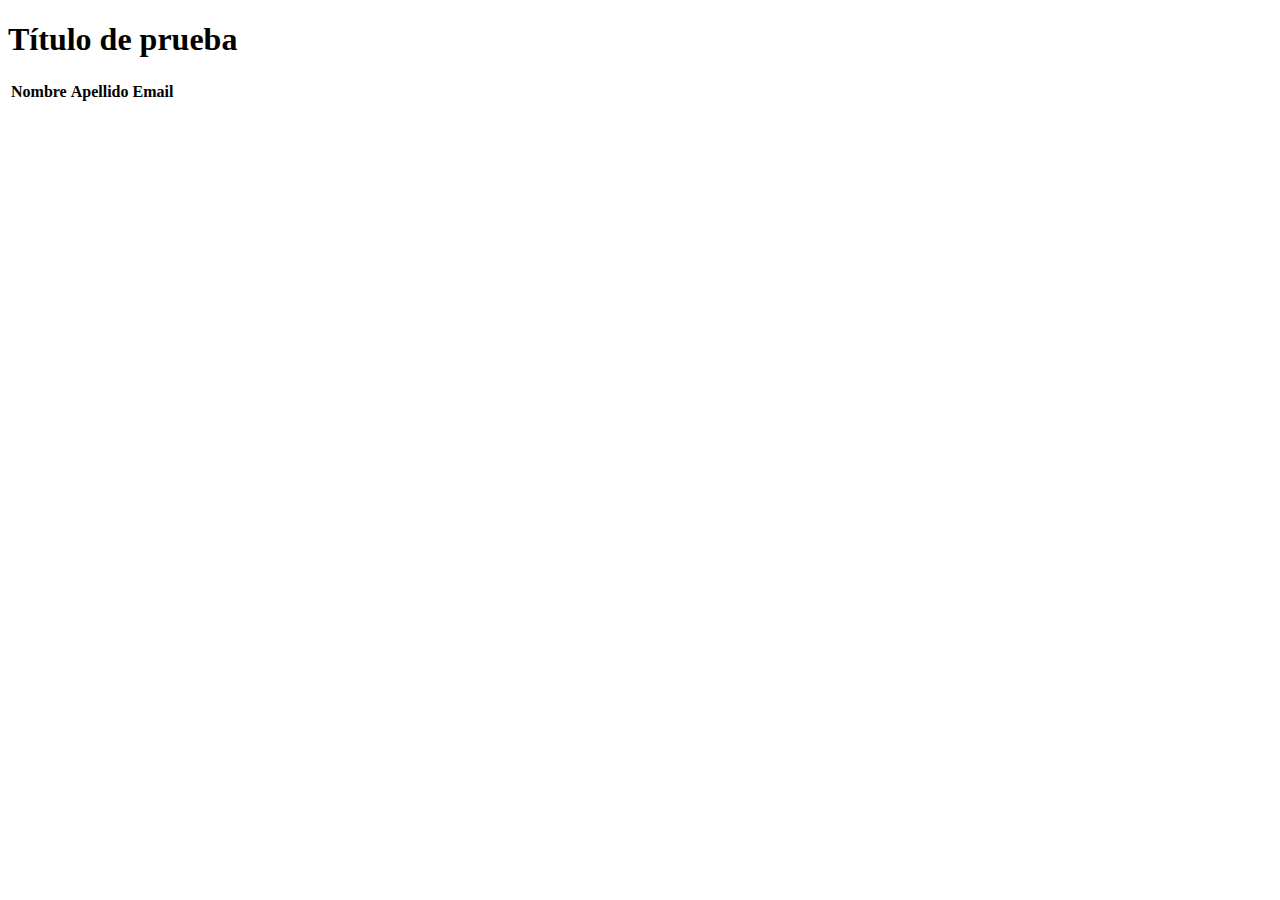
<file: DemoWeb/src/main/resources/templates/index.html>
<!DOCTYPE html>
<html xmlns:th="http://www.thymeleaf.org">
<head>
<meta charset="UTF-8" />
<title>Prueba</title>
<link rel="stylesheet" type="text/css" th:href="@{/css/style.css}" />
</head>
<body>
	<h1 th:text="${titulo}"></h1>
	<h1 class="color-rojo">Título de prueba</h1>
	
	<table th:if="${!usuarios.isEmpty()}">
		<thead>
			<th>Nombre</th>
			<th>Apellido</th>
			<th>Email</th>
		</thead>
	</table>
	
	<img th:src="@{/images/music.png}" />
</body>
</html>
</file>
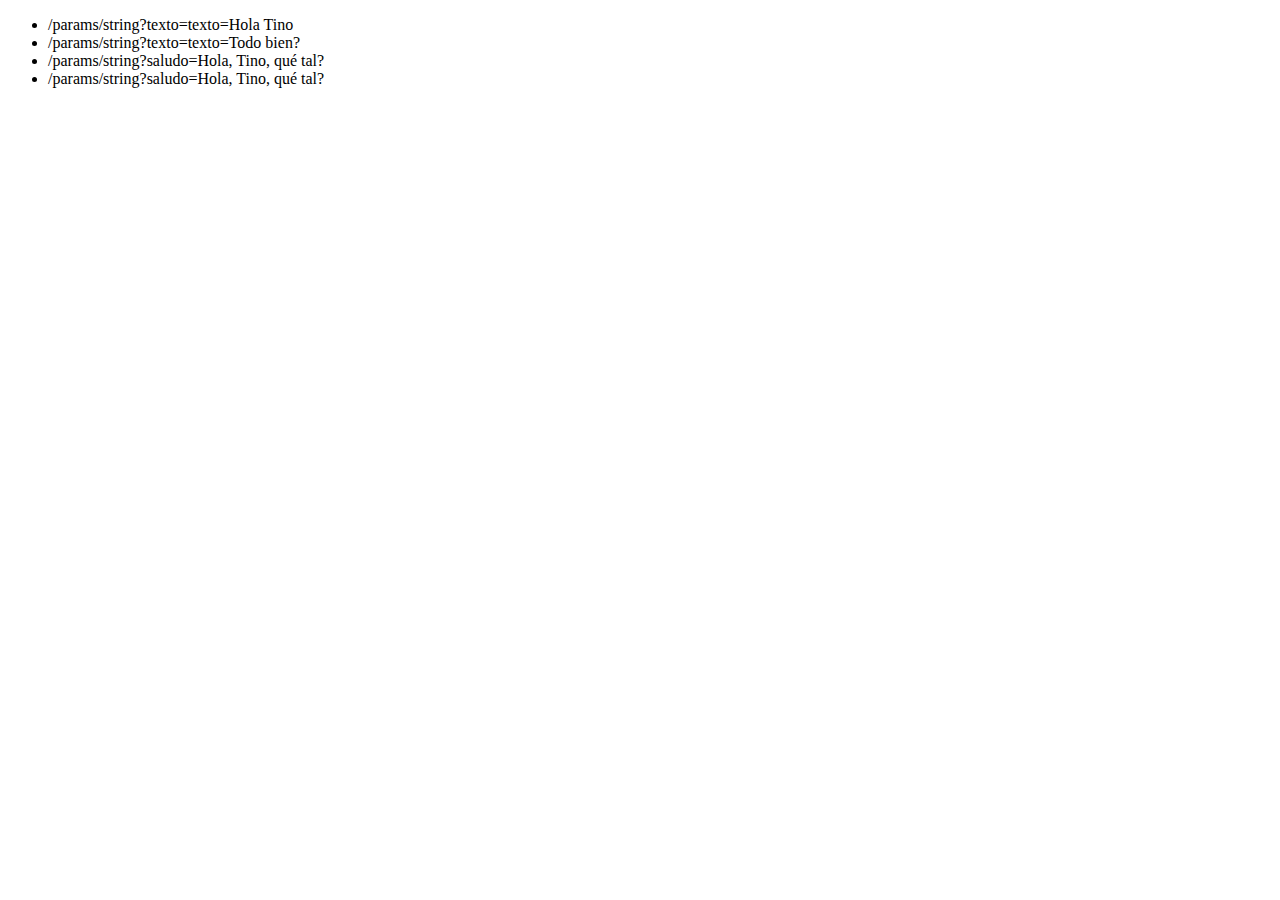
<file: DemoWeb/src/main/resources/templates/params/index.html>
<!DOCTYPE html>
<html xmlns:th="http://www.thymeleaf.org">
<head>
<meta charset="UTF-8" />
<title>Index - envío de parámetros</title>
</head>
<body>

<ul>
	<li>
		<a th:href="@{/params/string(texto='Hola Tino')}">/params/string?texto=texto=Hola Tino</a>
	</li>
	<li>
		<a th:href="@{/params/string(texto='Todo bien?')}">/params/string?texto=texto=Todo bien?</a>
	</li>
	<li>
		<a th:href="@{/params/mix-params(saludo='Hola, Tino, qué tal?', numero=10)}">/params/string?saludo=Hola, Tino, qué tal?</a>
	</li>
	<li>
		<a th:href="@{/params/mix-params-request(saludo='Hola, Tino, qué tal?', numero=10)}">/params/string?saludo=Hola, Tino, qué tal?</a>
	</li>
</ul>
</body>
</html>
</file>
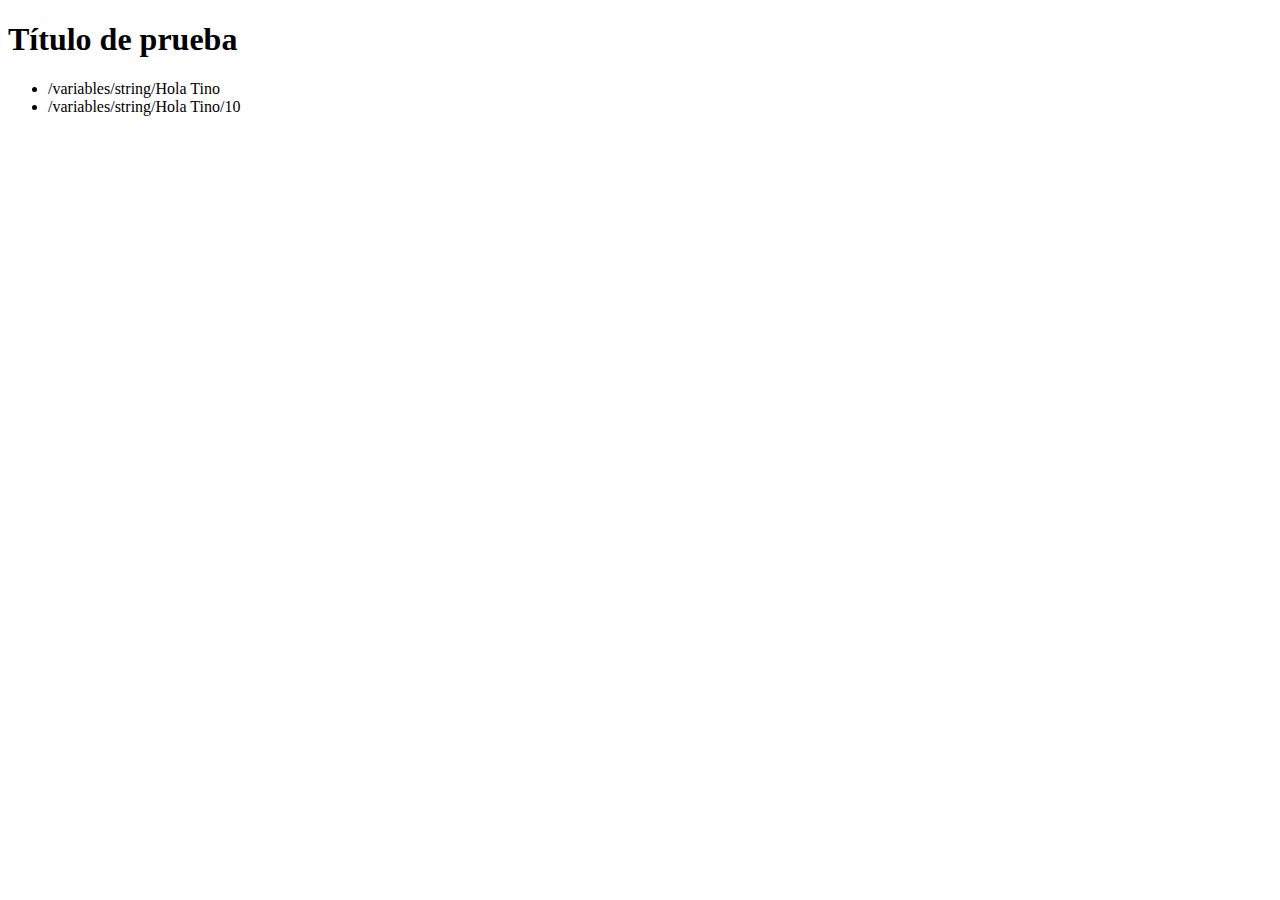
<file: DemoWeb/src/main/resources/templates/variables/index.html>
<!DOCTYPE html>
<html xmlns:th="http://www.thymeleaf.org">
<head>
<meta charset="UTF-8" />
<title th:text="${titulo}">Recepción de parámetros</title>
<link rel="stylesheet" type="text/css" th:href="@{/css/style.css}" />
</head>
<body>
	<h1 class="color-rojo">Título de prueba</h1>
<ul>
	<li>
		<a th:href="@{/variables/string/} + 'Hola Tino'">/variables/string/Hola Tino</a>
	</li>
	<li>
		<a th:href="@{/variables/string/} + 'Hola Tino' + '/' + 10">/variables/string/Hola Tino/10</a>
	</li>
</ul>
</body>
</html>
</file>
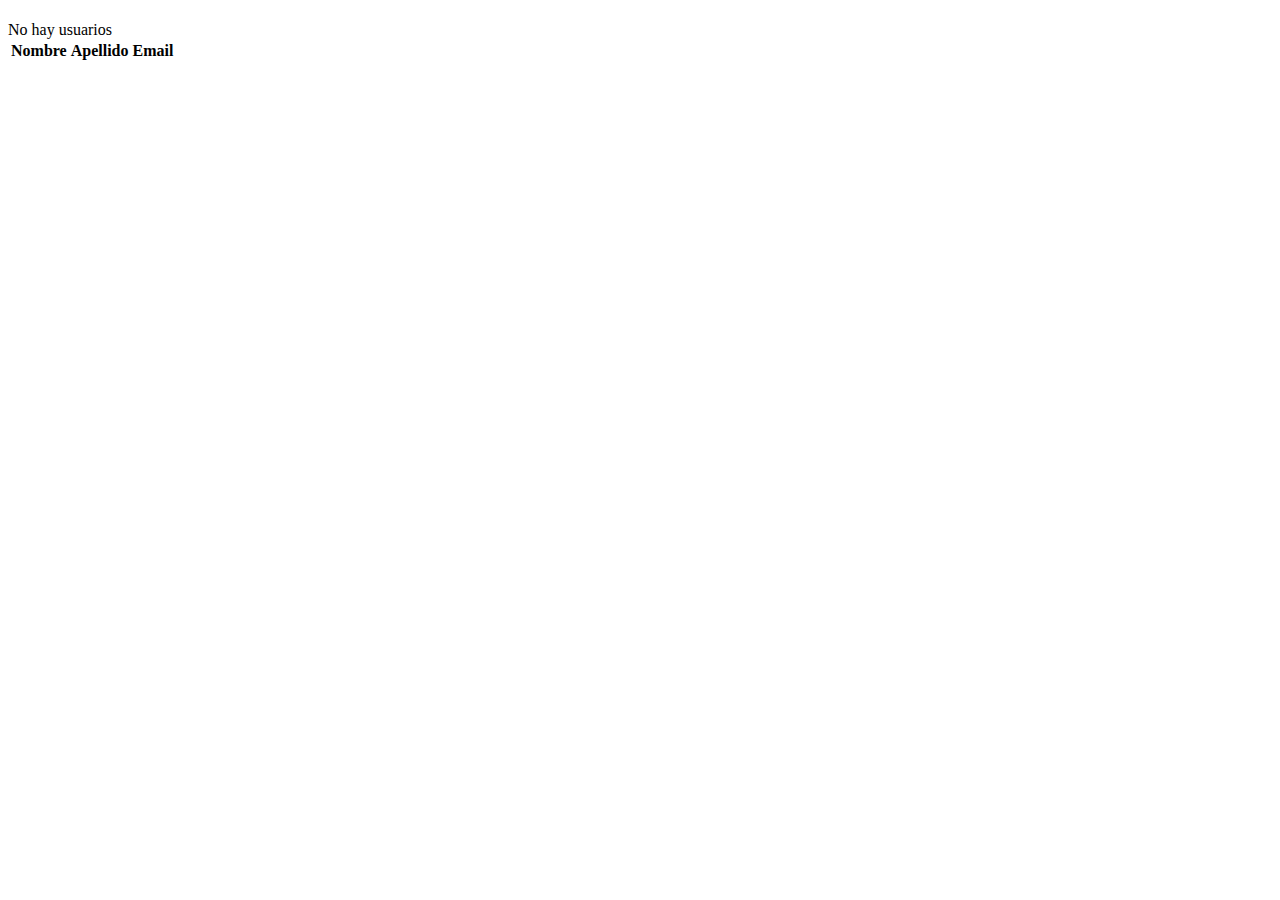
<file: DemoWeb/src/main/resources/templates/listar.html>
<!DOCTYPE html>
<html xmlns:th="http://www.thymeleaf.org">
<head>
<meta charset="UTF-8" />
<title th:text="${titulo}"></title>
</head>
<body>
	
	<h1 th:text="${titulo}"></h1>
	
	<div th:if="${usuarios.isEmpty()}">
		No hay usuarios
	</div>
	<table th:if="${!usuarios.isEmpty()}">
		<thead>
			<th>Nombre</th>
			<th>Apellido</th>
			<th>Email</th>
		</thead>
		<tbody>
			<tr th:each="usuario: ${usuarios}">
				<td th:text="${usuario.nombre}"></td>
				<td th:text="${usuario.apellido}"></td>
				<td th:text="${usuario.email}"></td>
			</tr>
		</tbody>
	</table>

</body>
</html>
</file>
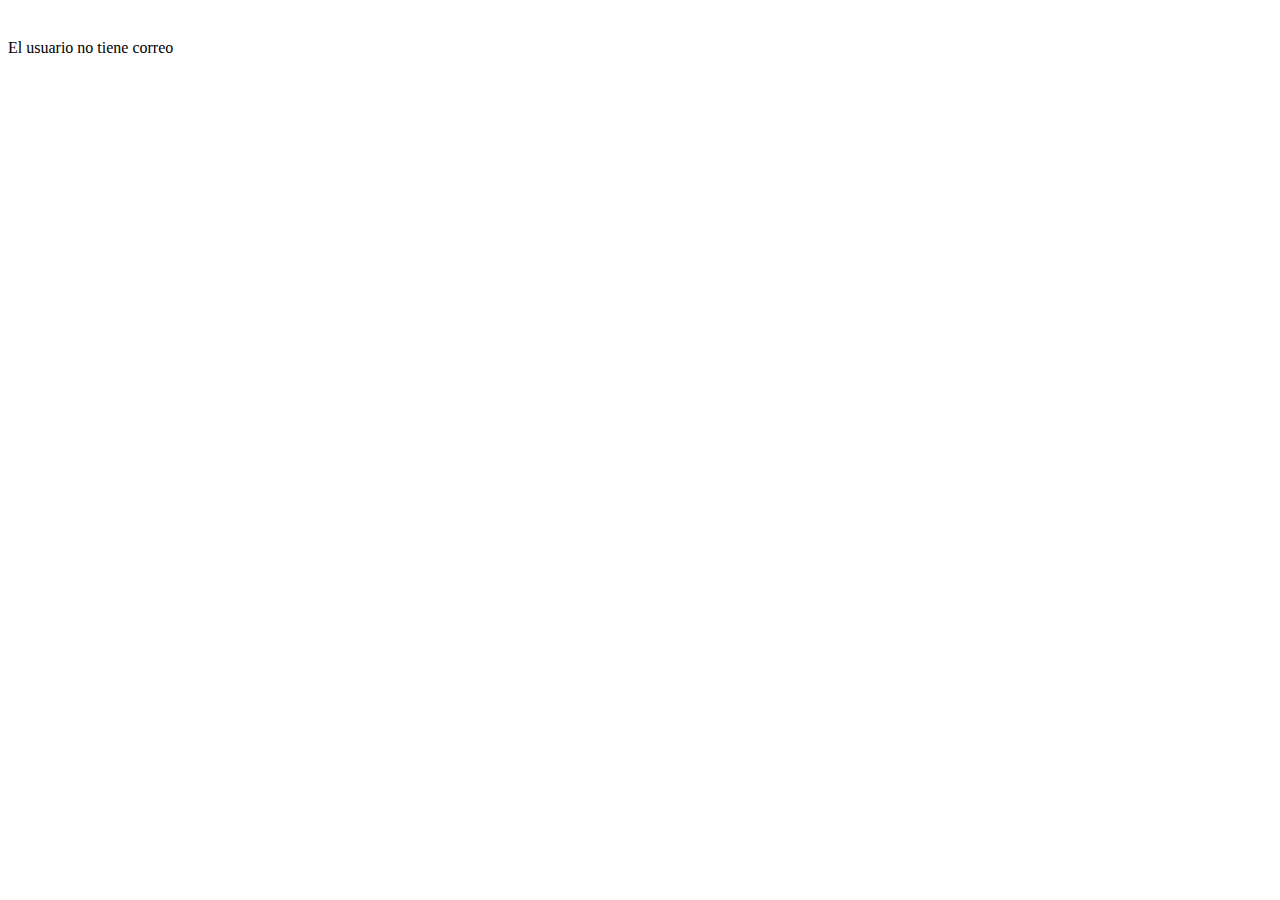
<file: DemoWeb/src/main/resources/templates/perfil.html>
<!DOCTYPE html>
<html xmlns:th="http://www.thymeleaf.org">
<head>
<meta charset="UTF-8">
<title th:text="${titulo}"></title>
</head>
<body>
<h1 th:text="${titulo}"></h1>
<span th:text="${usuario.nombre}"></span>
<span th:text="${usuario.apellido}"></span>
<br/>

<span th:if="${usuario.email}" th:text="${usuario.email}"></span>
<span th:if="${usuario.email == null}">El usuario no tiene correo</span>

</body>
</html>
</file>
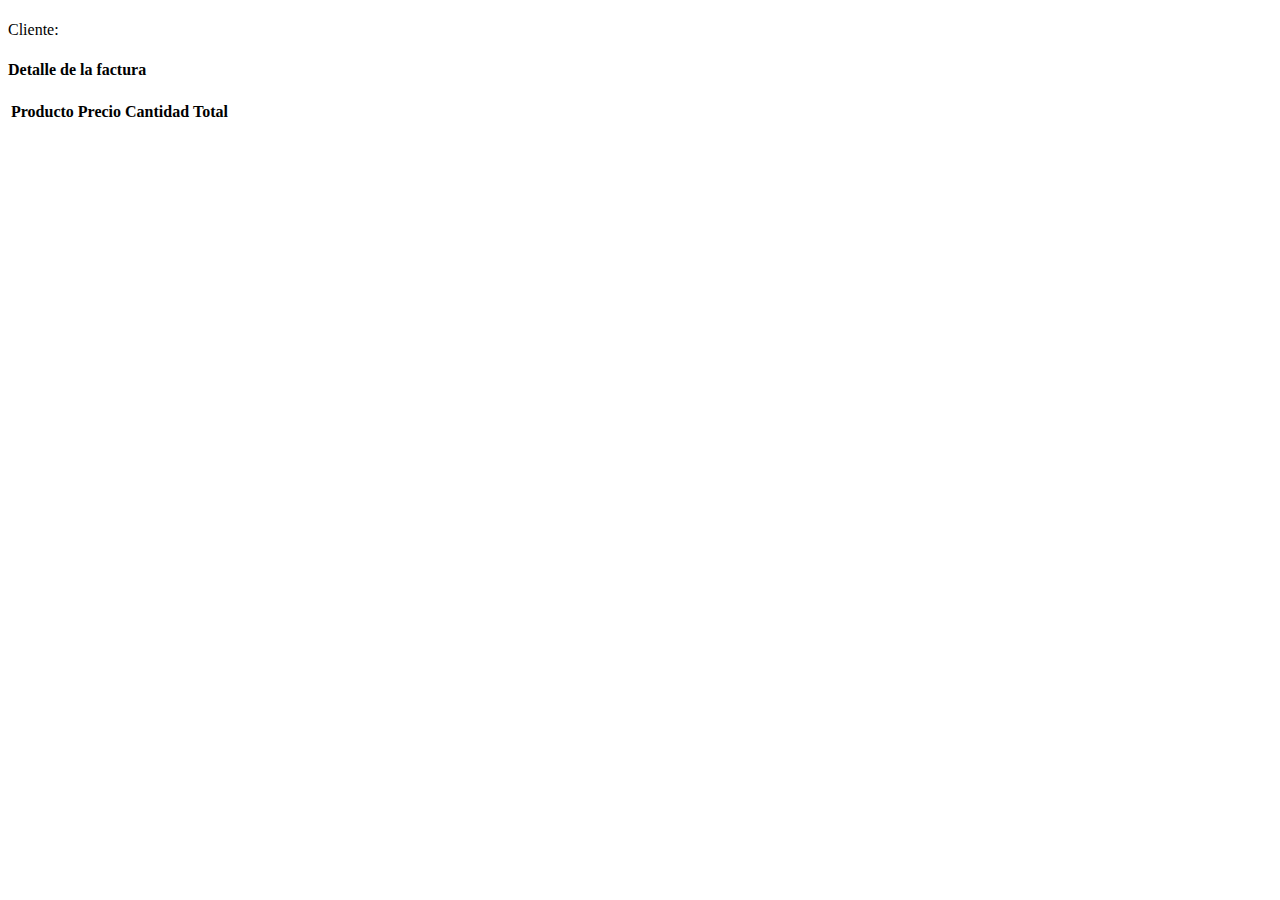
<file: spring-boot-di/target/classes/templates/factura/ver.html>
<!DOCTYPE html>
<html xmlns:th="http://www.thymeleaf.org">
<head>
<meta charset="UTF-8">
<title th:text="${titulo}"></title>
</head>
<body>
	<h1 th:text="${titulo}"></h1>
	<h3 th:utext="${factura.descripcion}"></h3>
	<div>
		Cliente: <span
			th:utext="${factura.cliente.nombre + ' ' + factura.cliente.apellido}"></span>
	</div>
	<h4>Detalle de la factura</h4>
	<table>
		<thead>
			<tr>
				<th>Producto</th>
				<th>Precio</th>
				<th>Cantidad</th>
				<th>Total</th>
			</tr>
		</thead>
		<tbody>
			<tr th:each="item: ${factura.items}">
				<td th:text="${item.producto.nombre}"></td>
				<td th:text="${item.producto.precio}"></td>
				<td th:text="${item.cantidad}"></td>
				<td th:text="${item.calcularImporte()}"></td>
			</tr>
		</tbody>
	</table>
</body>
</html>
</file>
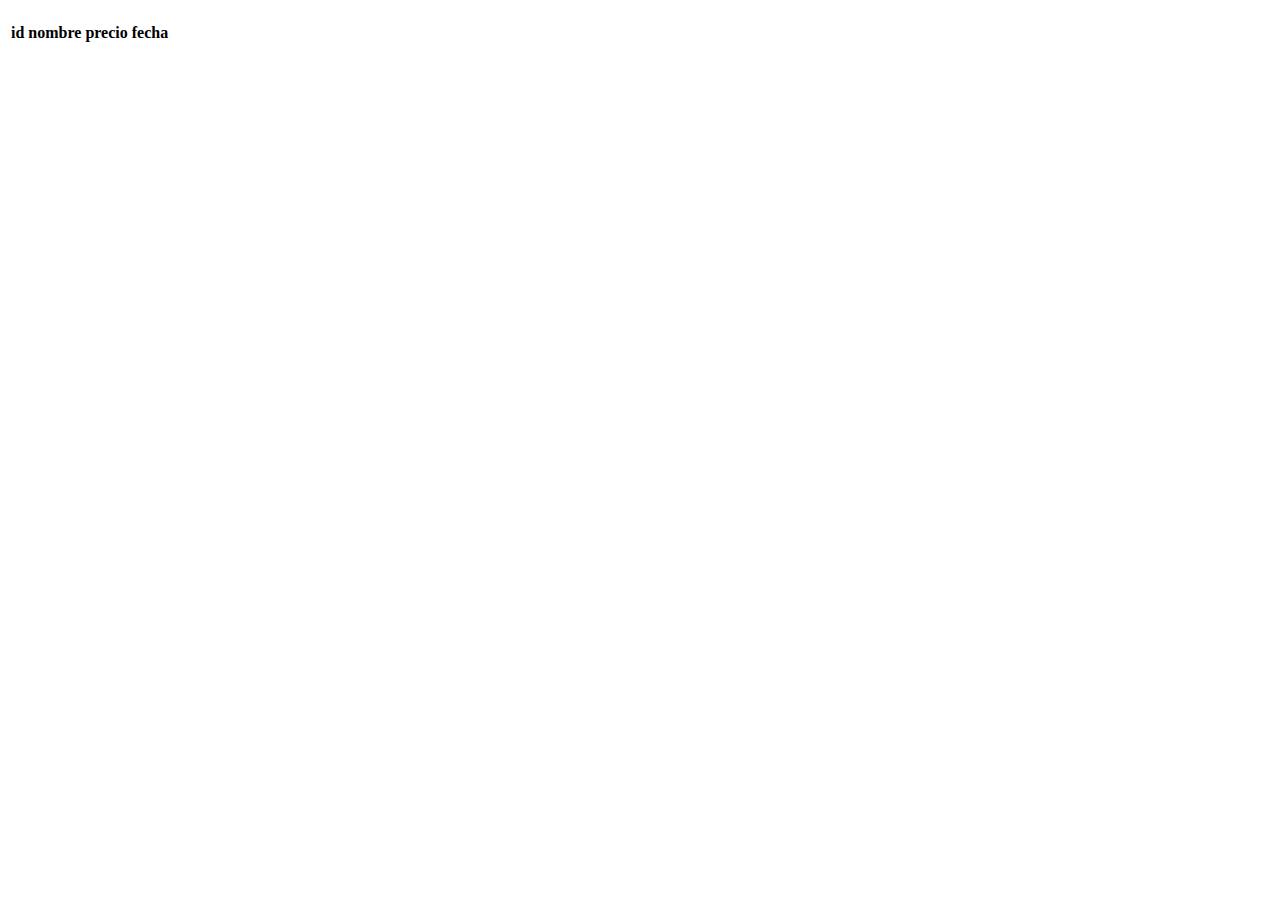
<file: spring-boot-webflux-api-rest/src/main/resources/templates/listar-chunked.html>
<!DOCTYPE html>
<html xmlns:th="http://www.thymeleaf.org">
<head>
<meta charset="UTF-8">
<title th:text="${titulo}">Insert title here</title>
</head>
<body>
<h1 th:text="${titulo}"></h1>

<table>
	<thead>
		<tr>
			<th>id</th>
			<th>nombre</th>
			<th>precio</th>
			<th>fecha</th>
		</tr>
	</thead>
	<tbody>
		<tr th:each="producto: ${productos}">
			<td th:text="${producto.id}"></td>
			<td th:text="${producto.nombre}"></td>
			<td th:text="${producto.precio}"></td>
			<td th:text="${producto.createAt}"></td>
		</tr>
	</tbody>
</table>
</body>
</html>
</file>
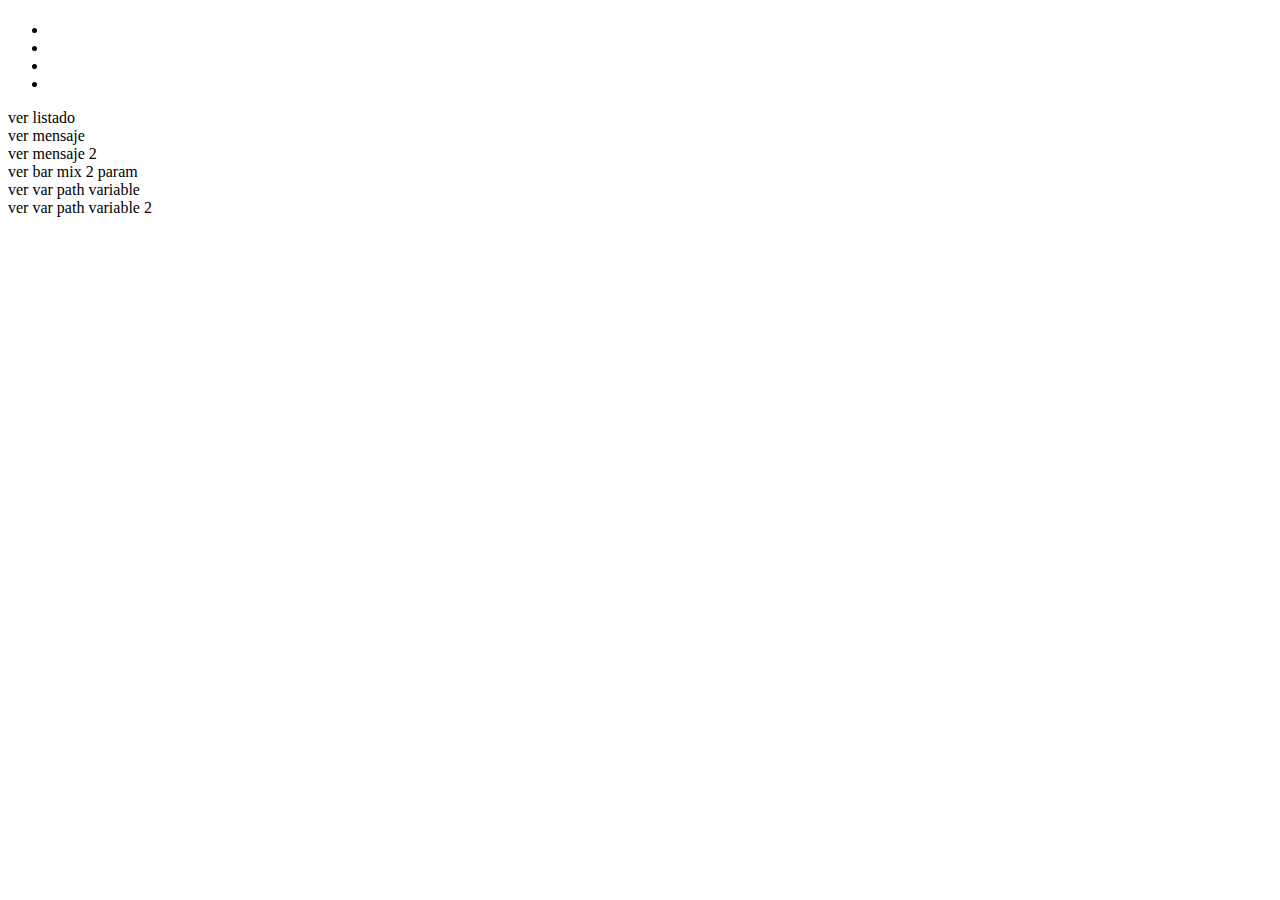
<file: springboot-web/src/main/resources/templates/details.html>
<!DOCTYPE html>
<html lang="en" xmlns:th="http://www.thymeleaf.org">

<head>
    <meta charset="UTF-8">
    <meta http-equiv="X-UA-Compatible" content="IE=edge">
    <meta name="viewport" content="width=device-width, initial-scale=1.0">
    <title th:text="${title}">Document</title>
</head>

<body>
    <h1 th:text="${title}"></h1>
    <ul>
        <li th:text="${user.name}"></li>
        <li th:text="${user.lastname}"></li>
        <li th:if="${user.email}" th:text="${user.email}"></li>
        <li th:if="${user.email == null}" th:text="${'no tiene email'}"></li>
    </ul>
    <a th:href="@{/list}">ver listado</a><br>
    <a th:href="@{/api/params/foo?message=Hola que tal festival}">ver mensaje</a><br>
    <a th:href="@{/api/params/foo(message='Hola que tal festival')}">ver mensaje 2</a><br>
    <a th:href="@{/api/params/bar(text='Hola que tal festival', code=32323)}">ver bar mix 2 param</a><br>
    <a th:href="@{'/api/var/baz/' + ${title}}">ver var path variable</a><br>
    <a th:href="@{'/api/var/baz/' + 'Hola que tal festival'}">ver var path variable 2</a><br>
</body>

</html>
</file>
